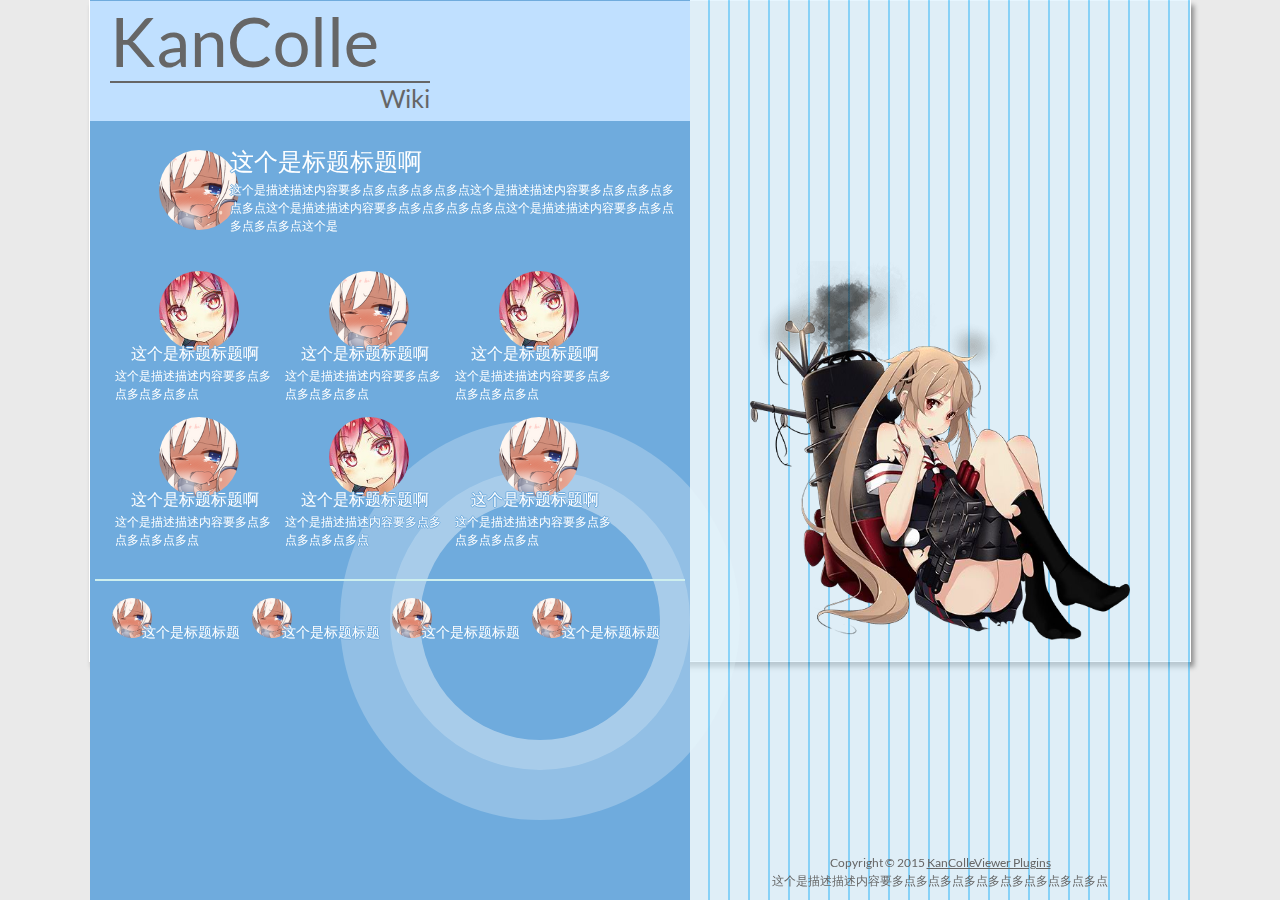
<file: wiki/index.html>
﻿<!DOCTYPE html>

<html lang="en" xmlns="http://www.w3.org/1999/xhtml">
<head>
    <meta charset="utf-8" />
    <title></title>
    <link href="css/index.css" rel="stylesheet" />
    <link href="css/index.fixd.css" rel="stylesheet" />
    <!-- <link href="css/index.media.css" rel="stylesheet" /> -->
    <script type="text/javascript" src="js/ext.js"></script>
    <script type="text/javascript" src="js/jquery.js"></script>
    <script type="text/javascript" src="js/line.js"></script>
    <script type="text/javascript" src="js/imgeffect.js"></script>
    <script type="text/javascript" src="js/index.js"></script>
</head>
<body>
    <div class="main_frame">
        <div class="content_frame">
            <div class="fix_content">
                <div class="left">
                    <div class="bg">
                        <div class="arc_content">
                            <div class="arc_1"></div>
                            <div class="arc_2"></div>
                            <div class="arc_3"></div>
                        </div>
                    </div>
                    <div class="content"></div>
                </div>
                <div class="right">
                    <div class="bg"></div>
                    <div class="content">
                        
                    </div>
            <div class="copyright">
                <div>Copyright © 2015 <a href="http://kcvp.logs.moe">KanColleViewer Plugins</a></div>
                <div>这个是描述描述内容要多点多点多点多点多点多点多点多点多点</div>
            </div>
                </div>
            </div>
            <div class="main_content">
                <div class="head">
                    <div>
                        <h1>KanColle</h1>
                        <div></div>
                        <h2>Wiki</h2>
                    </div>
                </div>
                <ul>
                    <li class="full">
                        <a href="/">
                            <div>
                                <img src="images/icon_1.png" alt="" />
                                <span>这个是标题标题啊</span>
                                <div>这个是描述描述内容要多点多点多点多点多点这个是描述描述内容要多点多点多点多点多点这个是描述描述内容要多点多点多点多点多点这个是描述描述内容要多点多点多点多点多点这个是</div>
                            </div>
                        </a>
                    </li>
                    <li>
                        <a href="/">
                            <div>
                                <img src="images/icon_2.jpg" alt="" />
                                <span>这个是标题标题啊</span>
                                <div>这个是描述描述内容要多点多点多点多点多点</div>
                            </div>
                        </a>
                    </li>
                    <li>
                        <a href="/">
                            <div>
                                <img src="images/icon_1.png" alt="" />
                                <span>这个是标题标题啊</span>
                                <div>这个是描述描述内容要多点多点多点多点多点</div>
                            </div>
                        </a>
                    </li>
                    <li>
                        <a href="/">
                            <div>
                                <img src="images/icon_2.jpg" alt="" />
                                <span>这个是标题标题啊</span>
                                <div>这个是描述描述内容要多点多点多点多点多点</div>
                            </div>
                        </a>
                    </li>
                    <li>
                        <a href="/">
                            <div>
                                <img src="images/icon_1.png" alt="" />
                                <span>这个是标题标题啊</span>
                                <div>这个是描述描述内容要多点多点多点多点多点</div>
                            </div>
                        </a>
                    </li>
                    <li>
                        <a href="/">
                            <div>
                                <img src="images/icon_2.jpg" alt="" />
                                <span>这个是标题标题啊</span>
                                <div>这个是描述描述内容要多点多点多点多点多点</div>
                            </div>
                        </a>
                    </li>
                    <li>
                        <a href="/">
                            <div>
                                <img src="images/icon_1.png" alt="" />
                                <span>这个是标题标题啊</span>
                                <div>这个是描述描述内容要多点多点多点多点多点</div>
                            </div>
                        </a>
                    </li>
                </ul>
                <div class="clear"></div>
                <div class="otherlink">
                    <ul>
                        <li>
                            <a href="/">
                                <div>
                                    <img src="images/icon_1.png" alt="" />
                                    <span>这个是标题标题啊</span>
                                </div>
                            </a>
                        </li>
                        <li>
                            <a href="/">
                                <div>
                                    <img src="images/icon_1.png" alt="" />
                                    <span>这个是标题标题啊</span>
                                </div>
                            </a>
                        </li>
                        <li>
                            <a href="/">
                                <div>
                                    <img src="images/icon_1.png" alt="" />
                                    <span>这个是标题标题啊</span>
                                </div>
                            </a>
                        </li>
                        <li>
                            <a href="/">
                                <div>
                                    <img src="images/icon_1.png" alt="" />
                                    <span>这个是标题标题啊</span>
                                </div>
                            </a>
                        </li>
                    </ul>
                <div class="clear"></div>
                </div>
            </div>
        </div>
    </div>
</body>
</html>
</file>
<file: wiki/css/index.css>
/* latin-ext */
@font-face {
    font-family: 'Lato';
    font-style: normal;
    font-weight: 400;
    src: local('Lato Regular'), local('Lato-Regular'), url(../fonts/latin-ext.woff2) format('woff2');
    unicode-range: U+0100-024F, U+1E00-1EFF, U+20A0-20AB, U+20AD-20CF, U+2C60-2C7F, U+A720-A7FF;
}
/* latin */
@font-face {
    font-family: 'Lato';
    font-style: normal;
    font-weight: 400;
    src: local('Lato Regular'), local('Lato-Regular'), url(../fonts/latin.woff2) format('woff2');
    unicode-range: U+0000-00FF, U+0131, U+0152-0153, U+02C6, U+02DA, U+02DC, U+2000-206F, U+2074, U+20AC, U+2212, U+2215, U+E0FF, U+EFFD, U+F000;
}

* {
    font-family: Lato,Microsoft YaHei, sans-serif;
    color: #666666;
    margin: 0;
    padding: 0;
}

body {
    margin: 0;
    padding: 0;
    background: #EAEAEA;
}
.clear{
    clear: both;
}
.main_frame{
    margin: 0 auto;
}
.content_frame{
    position: relative;
    /*height: 800px;*/
}
.fix_content {
    /*background: yellow;*/
    position: absolute;
    z-index: 99;
    width: 100%;
    height: 100%;
    top: 0;
    right: 0;
}

    .fix_content .left {
        position: fixed;
        margin-right: 500px;
        width: 100%;
        height: 100%;
        top: 0;
        left: 0;
        /*background: yellow;*/
    }

    .fix_content .right {
        position: fixed;
        width: 500px;
        height: 100%;
        top: 0;
        right: 0;
        /*background: green;*/
    }

    .fix_content .bg {
        position: absolute;
        top: 0;
        left: 0;
        width: inherit;
        height: 100%;
    }

    .fix_content .content {
        position: relative;
        width: inherit;
        height: 100%;
    }

    .fix_content .right .bg {
        opacity: 0.6;
    }

    .fix_content .left .bg {
        background: #6FABDD;
    }

    .copyright {
        width: 100%;
        text-align: center;
        font-size: 12px;
        z-index: 999;
        line-height: 18px;
        padding: 20px 0 10px 0;
        position: absolute;
        bottom: 0;
    }


.main_content {
    position: relative;
    z-index: 999;
    /*background: #ff6a00;*/
    margin-right: 500px;
    width: auto;
    /*min-height: 1000px;*/
}


    .main_content ul {
        list-style: none;
        padding: 20px 50px;
        width: 660px;
        float: right;
    }

    .main_content li {
        float: left;
    }
        .main_content li > a > div {
            width: 200px;
            float: left;
            margin: 10px;
            overflow: hidden;
            cursor: pointer;
        }

            .main_content li > a > div img {
                margin: 0 50px;
                width: 100px;
                height: 100px;
                -moz-border-radius: 50px;
                -webkit-border-radius: 50px;
                border-radius: 50px;
                border: 4px solid transparent;
            }

            .main_content li > a > div span {
                text-align: center;
                display: block;
                color: #fff;
                text-shadow: #6FABDD 1px 0 0, #6FABDD 0 1px 0, #6FABDD -1px 0 0, #6FABDD 0 -1px 0;
                margin-top: -15px;
                font-size: 16px;
                font-weight: 100;
            }


            .main_content li > a > div div {
                margin-top: 10px;
                color: #fff;
                font-size: 16px;
                line-height: 18px;
                text-shadow: #6FABDD 1px 0 0, #6FABDD 0 1px 0, #6FABDD -1px 0 0, #6FABDD 0 -1px 0;
            }

        .main_content li > a:hover > div img {
            border-color: #fff;
        }

        .main_content li > a:hover > div span {
            color: #6FABDD;
            text-shadow: #fff 1px 0 0, #fff 0 1px 0, #fff -1px 0 0, #fff 0 -1px 0;
        }

        .main_content li > a:hover > div div {
            color: #6FABDD;
            text-shadow: #fff 1px 0 0, #fff 0 1px 0, #fff -1px 0 0, #fff 0 -1px 0;
        }

    .main_content li.full {
        width: 100%;
        margin-bottom: 20px;
    }
    .main_content li.full > a > div {
        width: 100%;
        position: relative;
    }

        .main_content li.full > a > div span {
           margin-top: 0;
           position: absolute;
           left: 150px;
            top: 0;
            font-size: 24px;
        }
        .main_content li.full > a > div div {
            margin-top: 0;
            position: absolute;
           left: 150px;
           top: 40px;
       }
    .otherlink li {
        margin: 10px 0;
    }
    .otherlink li > a > div img {
        width: 40px;
        height: 40px;
        border-radius: 50px;
        border: 2px solid transparent;
        margin-left: 10px;
    }
    .otherlink li > a > div {
        width: 164px;
        height: 45px;
        float: left;
        margin: 0;
        overflow: hidden;
        cursor: pointer;
    }
    .otherlink li > a > div span {
        margin-top: -20px;
        font-size: 14px;
        margin-left: 32px;
    }

    .head {
        background: #C0E0FF;
        width: 100%;
        height: 120px;
    }

        .head img {
            height: 120px;
            float: left;
        }

        .head > div {
            float: left;
            margin: 0 20px;
        }

            .head > div > h1 {
                  display: block;
                  font-size: 67px;
                  border-bottom: 2px solid #666;
                  width: 320px;
                  font-weight: normal;
            }

            .head > div > h2 {
                font-size: 25px;
                float: right;
                font-weight: normal;
            }


/**/
.fix_content .left .arc_content {
    bottom: 80px;
    right: 350px;
    height: 400px;
    margin: 0 auto;
    position: absolute;
    opacity: 0.4;
}

    .fix_content .left .arc_content div {
        position: absolute;
        -moz-border-radius: 500px;
        -webkit-border-radius: 500px;
        border-radius: 500px;
        -moz-transform-origin: center;
        -ms-transform-origin: center;
        -o-transform-origin: center;
        -webkit-transform-origin: center;
        transform-origin: center;
    }

    .fix_content .left .arc_content .arc_1 {
        width: 400px;
        height: 400px;
        top: 0;
        left: 0;
        background: rgba(255, 255, 255, 0.6);
    }

    .fix_content .left .arc_content .arc_2 {
        width: 300px;
        height: 300px;
        top: 50px;
        left: 50px;
        background: #fff;
    }

    .fix_content .left .arc_content .arc_3 {
        width: 240px;
        height: 240px;
        top: 80px;
        left: 80px;
        background: #6FABDD;
    }


    .fix_content .left .arc_content .arc_1 {
        -moz-animation: scale_to_1_3 4.5s infinite;
        -o-animation: scale_to_1_3 4.5s infinite;
        -webkit-animation: scale_to_1_3 4.5s infinite;
        animation: scale_to_1_3 4.5s infinite;
    }

    .fix_content .left .arc_content .arc_2, .fix_content .left .arc_content .arc_3 {
        -moz-animation: scale_to_0_8 4.5s infinite;
        -o-animation: scale_to_0_8 4.5s infinite;
        -webkit-animation: scale_to_0_8 4.5s infinite;
        animation: scale_to_0_8 4.5s infinite;
    }



@-moz-keyframes scale_to_1_3 {
    0%,20% {
        -moz-transform: scale(1,1);
        -ms-transform: scale(1,1);
        -o-transform: scale(1,1);
        -webkit-transform: scale(1,1);
        transform: scale(1,1);
    }

    80% {
        -moz-transform: scale(1.18,1.18);
        -ms-transform: scale(1.18,1.18);
        -o-transform: scale(1.18,1.18);
        -webkit-transform: scale(1.18,1.18);
        transform: scale(1.18,1.18);
    }

    100% {
        -moz-transform: scale(1,1);
        -ms-transform: scale(1,1);
        -o-transform: scale(1,1);
        -webkit-transform: scale(1,1);
        transform: scale(1,1);
    }
}

@-ms-keyframes scale_to_1_3 {
    0%,20% {
        -moz-transform: scale(1,1);
        -ms-transform: scale(1,1);
        -o-transform: scale(1,1);
        -webkit-transform: scale(1,1);
        transform: scale(1,1);
    }

    80% {
        -moz-transform: scale(1.18,1.18);
        -ms-transform: scale(1.18,1.18);
        -o-transform: scale(1.18,1.18);
        -webkit-transform: scale(1.18,1.18);
        transform: scale(1.18,1.18);
    }

    100% {
        -moz-transform: scale(1,1);
        -ms-transform: scale(1,1);
        -o-transform: scale(1,1);
        -webkit-transform: scale(1,1);
        transform: scale(1,1);
    }
}

@-webkit-keyframes scale_to_1_3 {
    0%,20% {
        -moz-transform: scale(1,1);
        -ms-transform: scale(1,1);
        -o-transform: scale(1,1);
        -webkit-transform: scale(1,1);
        transform: scale(1,1);
    }

    80% {
        -moz-transform: scale(1.18,1.18);
        -ms-transform: scale(1.18,1.18);
        -o-transform: scale(1.18,1.18);
        -webkit-transform: scale(1.18,1.18);
        transform: scale(1.18,1.18);
    }

    100% {
        -moz-transform: scale(1,1);
        -ms-transform: scale(1,1);
        -o-transform: scale(1,1);
        -webkit-transform: scale(1,1);
        transform: scale(1,1);
    }
}

@keyframes scale_to_1_3 {
    0%,20% {
        -moz-transform: scale(1,1);
        -ms-transform: scale(1,1);
        -o-transform: scale(1,1);
        -webkit-transform: scale(1,1);
        transform: scale(1,1);
    }

    80% {
        -moz-transform: scale(1.18,1.18);
        -ms-transform: scale(1.18,1.18);
        -o-transform: scale(1.18,1.18);
        -webkit-transform: scale(1.18,1.18);
        transform: scale(1.18,1.18);
    }

    100% {
        -moz-transform: scale(1,1);
        -ms-transform: scale(1,1);
        -o-transform: scale(1,1);
        -webkit-transform: scale(1,1);
        transform: scale(1,1);
    }
}


@-moz-keyframes scale_to_0_8 {
    0%,20% {
        -moz-transform: scale(1,1);
        -ms-transform: scale(1,1);
        -o-transform: scale(1,1);
        -webkit-transform: scale(1,1);
        transform: scale(1,1);
    }

    80% {
        -moz-transform: scale(0.84,0.84);
        -ms-transform: scale(0.84,0.84);
        -o-transform: scale(0.84,0.84);
        -webkit-transform: scale(0.84,0.84);
        transform: scale(0.84,0.84);
    }

    100% {
        -moz-transform: scale(1,1);
        -ms-transform: scale(1,1);
        -o-transform: scale(1,1);
        -webkit-transform: scale(1,1);
        transform: scale(1,1);
    }
}

@-ms-keyframes scale_to_0_8 {
    0%,20% {
        -moz-transform: scale(1,1);
        -ms-transform: scale(1,1);
        -o-transform: scale(1,1);
        -webkit-transform: scale(1,1);
        transform: scale(1,1);
    }

    80% {
        -moz-transform: scale(0.84,0.84);
        -ms-transform: scale(0.84,0.84);
        -o-transform: scale(0.84,0.84);
        -webkit-transform: scale(0.84,0.84);
        transform: scale(0.84,0.84);
    }

    100% {
        -moz-transform: scale(1,1);
        -ms-transform: scale(1,1);
        -o-transform: scale(1,1);
        -webkit-transform: scale(1,1);
        transform: scale(1,1);
    }
}

@-webkit-keyframes scale_to_0_8 {
    0%,20% {
        -moz-transform: scale(1,1);
        -ms-transform: scale(1,1);
        -o-transform: scale(1,1);
        -webkit-transform: scale(1,1);
        transform: scale(1,1);
    }

    80% {
        -moz-transform: scale(0.84,0.84);
        -ms-transform: scale(0.84,0.84);
        -o-transform: scale(0.84,0.84);
        -webkit-transform: scale(0.84,0.84);
        transform: scale(0.84,0.84);
    }

    100% {
        -moz-transform: scale(1,1);
        -ms-transform: scale(1,1);
        -o-transform: scale(1,1);
        -webkit-transform: scale(1,1);
        transform: scale(1,1);
    }
}

@keyframes scale_to_0_8 {
    0%,20% {
        -moz-transform: scale(1,1);
        -ms-transform: scale(1,1);
        -o-transform: scale(1,1);
        -webkit-transform: scale(1,1);
        transform: scale(1,1);
    }

    80% {
        -moz-transform: scale(0.84,0.84);
        -ms-transform: scale(0.84,0.84);
        -o-transform: scale(0.84,0.84);
        -webkit-transform: scale(0.84,0.84);
        transform: scale(0.84,0.84);
    }

    100% {
        -moz-transform: scale(1,1);
        -ms-transform: scale(1,1);
        -o-transform: scale(1,1);
        -webkit-transform: scale(1,1);
        transform: scale(1,1);
    }
}




.otherlink{
    border-top:2px solid #CEEFEE; 
    margin:5px;
}
</file>
<file: wiki/css/index.fixd.css>
.main_frame {
width: 1100px;
border: 1px solid #FFF;
-moz-box-shadow: rgba(0, 0, 0, 0.40) 3px 5px 5px;
-webkit-box-shadow: rgba(0, 0, 0, 0.4) 3px 5px 5px;
box-shadow: rgba(0, 0, 0, 0.4) 3px 5px 5px;
}

.fix_content .left ,.fix_content .right {
position: absolute;
}
.main_content ul {
padding: 20px;
width: 560px;
}

.main_content li > a > div {
width: 160px;
margin: 5px;
}
.main_content li > a > div img {
margin: 0 40px;
width: 80px;
height: 80px;
}

.main_content li.full > a > div span {

left: 115px;
}

.main_content li > a > div div {
margin-top: 2px;
font-size: 12px;
}

.main_content li.full > a > div div {
left: 115px;
top: 35px;
}
.main_content .otherlink ul {
padding: 0;
margin-left: 10px;
float: left;
}
.otherlink li > a > div {
width: 130px;
height: 45px;
}
.otherlink li > a > div img {
width: 40px;
height: 40px;
margin: 0;
}

.fix_content{
    position: fixed;
    width: 1100px;
}
</file>
<file: wiki/css/index.media.css>
@media screen and (min-width: 1500px ) and (max-width: 1800px){
    .main_content ul {
        width: 920px;
    }
    .main_content li > a > div {
        width: 260px;
        margin: 20px;
    }
    .main_content li > a > div img {
        width: 150px;
        height: 150px;
        -moz-border-radius: 80px;
        -webkit-border-radius: 80px;
        border-radius: 80px;
    }
    .main_content li.full > a > div span {
        left: 180px;
        top: 0;
        font-size: 34px;
    }
    .main_content li > a > div div {
        font-size: 20px;
        line-height: 24px;
    }
    .main_content li > a > div span {
        font-size: 28px;
        margin-top: -26px;
    }
    .main_content li.full > a > div div {
        left: 180px;
        top: 52px;
    }


    .otherlink li {
        margin: 10px 0;
    }
    .main_content .otherlink li > a > div img {
        width: 60px;
        height: 60px;
        border-radius: 50px;
        margin-left: 10px;
    }
    .main_content .otherlink li > a > div {
        width: 220px;
        height: 65px;
        margin: 5px;
    }
    .main_content .otherlink li > a > div span {
        margin-top: -25px;
        font-size: 18px;
    }
}


@media screen and (min-width: 1800px ){
    .main_content ul {
        width: 1250px;
    }
    .main_content li > a > div {
        width: 355px;
        margin: 30px;
    }
    .main_content li > a > div img {
        width: 200px;
        height: 200px;
        -moz-border-radius: 100px;
        -webkit-border-radius: 100px;
        border-radius: 100px;
        margin: 0 80px;
    }
    .main_content li.full > a > div span {
        left: 250px;
        top: 0;
        font-size: 50px;
    }
    .main_content li > a > div div {
        font-size: 26px;
        line-height: 32px;
    }
    .main_content li > a > div span {
        font-size: 36px;
        margin-top: -30px;
    }
    .main_content li.full > a > div div {
        left: 250px;
        top: 70px;
    }


    .otherlink li {
        margin: 10px 0;
    }
    .main_content .otherlink li > a > div img {
        width: 80px;
        height: 80px;
        border-radius: 72px;
        margin-left: 10px;
    }
    .main_content .otherlink li > a > div {
        width: 300px;
        height: 90px;
        margin: 5px;
    }
    .main_content .otherlink li > a > div span {
        margin-top: -30px;
        font-size: 22px;
    }
}
</file>
